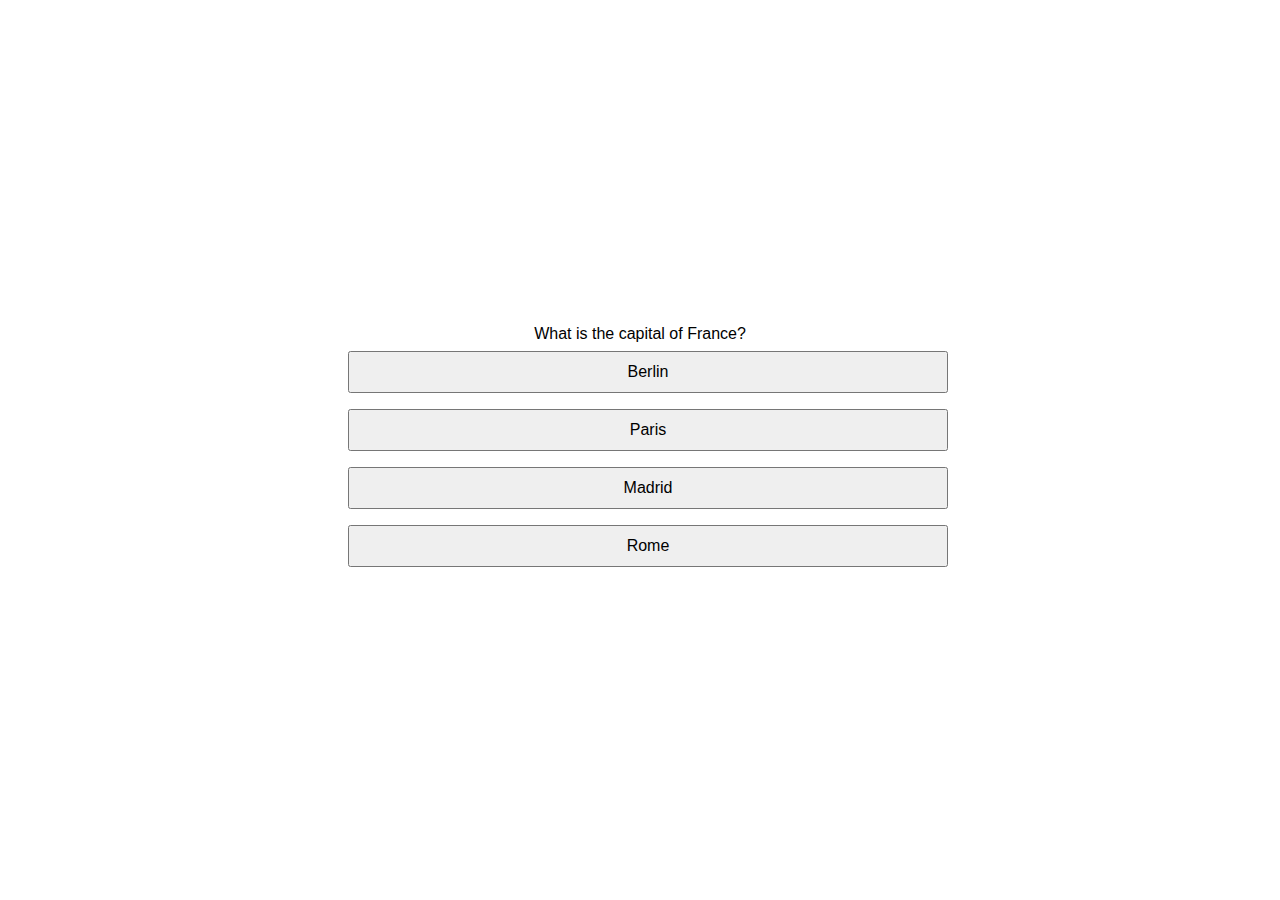
<file: index.html>
<!DOCTYPE html>
<html lang="en">
<head>
  <meta charset="UTF-8">
  <meta name="viewport" content="width=device-width, initial-scale=1.0">
  <link rel="stylesheet" href="styles.css">
  <title>Quiz Game</title>
</head>
<body>
  <div class="quiz-container">
    <div id="question-container" class="question-container"></div>
    <div id="answer-buttons" class="answer-buttons"></div>
  </div>

  <script src="index.js"></script>
</body>
</html>
</file>
<file: styles.css>
body {
    font-family: 'Arial', sans-serif;
    display: flex;
    align-items: center;
    justify-content: center;
    height: 100vh;
    margin: 0;
  }
  
  .quiz-container {
    max-width: 600px;
    width: 100%;
    text-align: center;
  }
  
  .answer-buttons button {
    font-size: 16px;
    margin: 8px;
    padding: 10px;
    width: 100%;
    cursor: pointer;
  }
</file>
